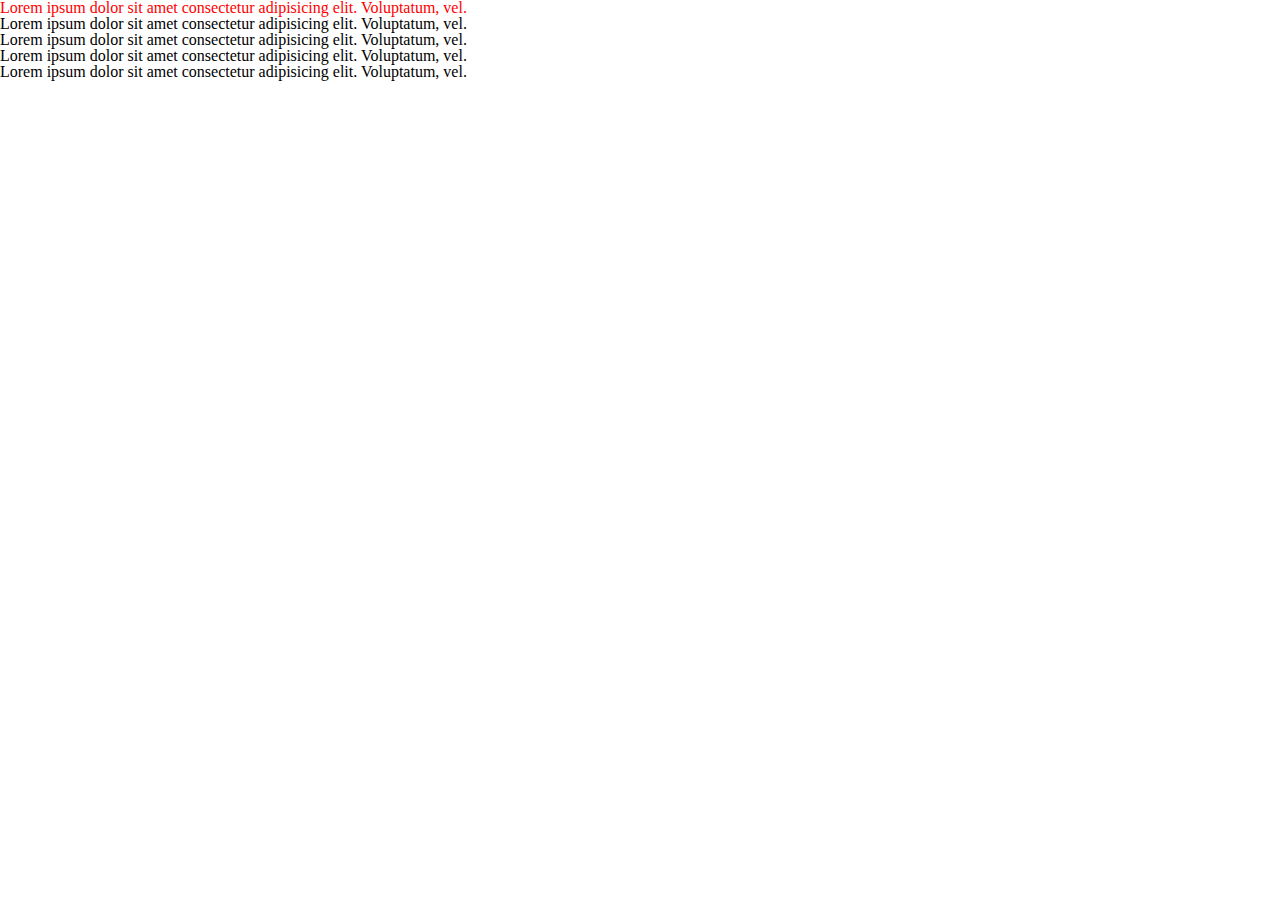
<file: lesson 30/index.html>
<!DOCTYPE html>
<html lang="en">

<head>
    <meta charset="UTF-8">
    <meta http-equiv="X-UA-Compatible" content="IE=edge">
    <meta name="viewport" content="width=device-width, initial-scale=1.0">
    <link rel="stylesheet" href="css/reset.css">
    <link rel="stylesheet" href="css/style.css">
    <title>Lesson 30</title>
</head>

<body>
    <ul class="menu">
        <li class="menu__item">Lorem ipsum dolor sit amet consectetur adipisicing elit. Voluptatum, vel.</li>
        <li class="menu__item">Lorem ipsum dolor sit amet consectetur adipisicing elit. Voluptatum, vel.</li>
        <li class="menu__item">Lorem ipsum dolor sit amet consectetur adipisicing elit. Voluptatum, vel.</li>
        <li class="menu__item">Lorem ipsum dolor sit amet consectetur adipisicing elit. Voluptatum, vel.</li>
        <li class="menu__item">Lorem ipsum dolor sit amet consectetur adipisicing elit. Voluptatum, vel.</li>
    </ul>
</body>

</html>
</file>
<file: lesson 30/css/style.css>
.menu__item:first-child:hover {
color: red;
}
</file>
